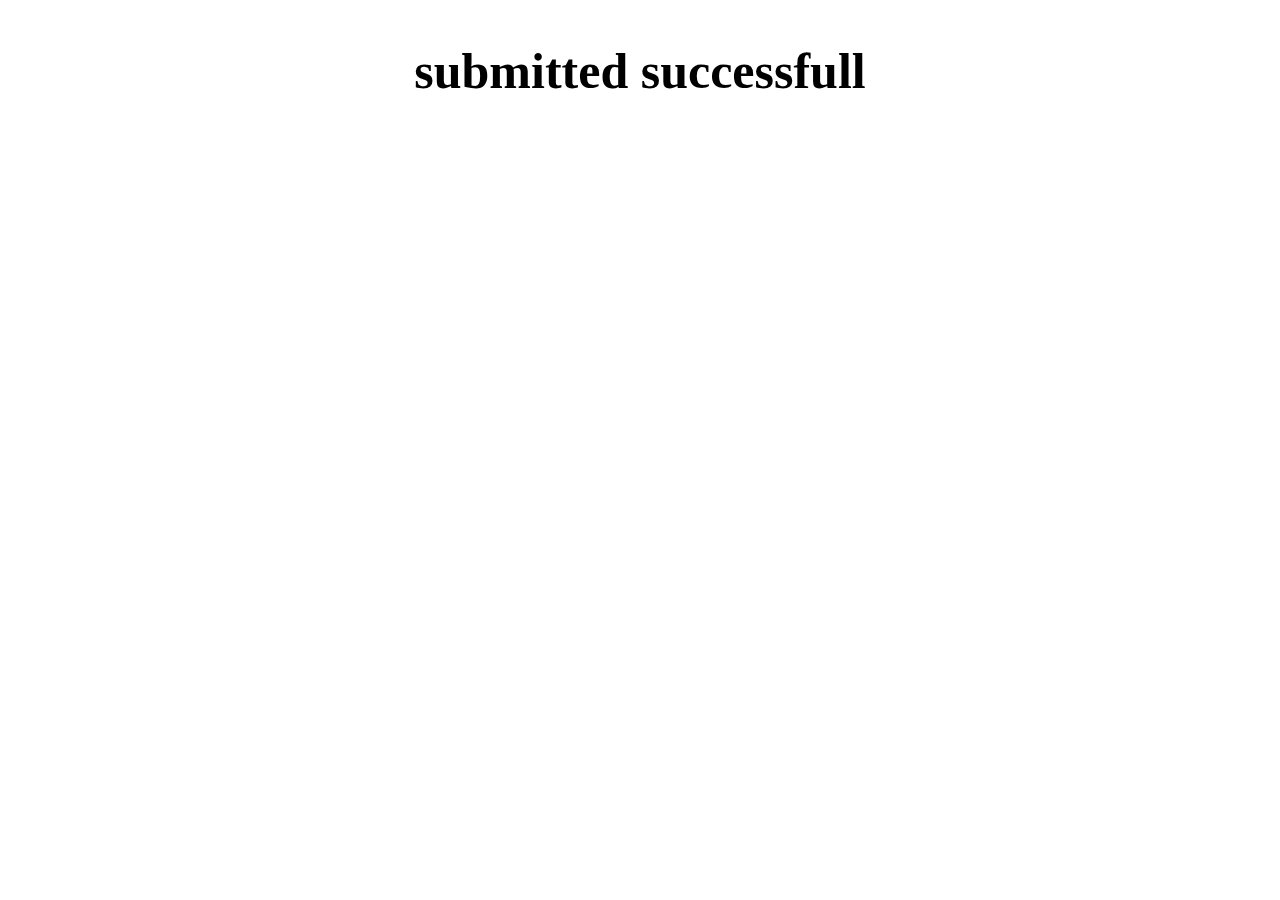
<file: index.html>
<!DOCTYPE html>
<html>
<head><title>submit successfull</title></head>
<body style="display:flex;vertical-align:center;justify-content:center">
<h1 style="text-align:center;font-size:50px;">submitted successfull</h1>
</body>
</html>
</file>
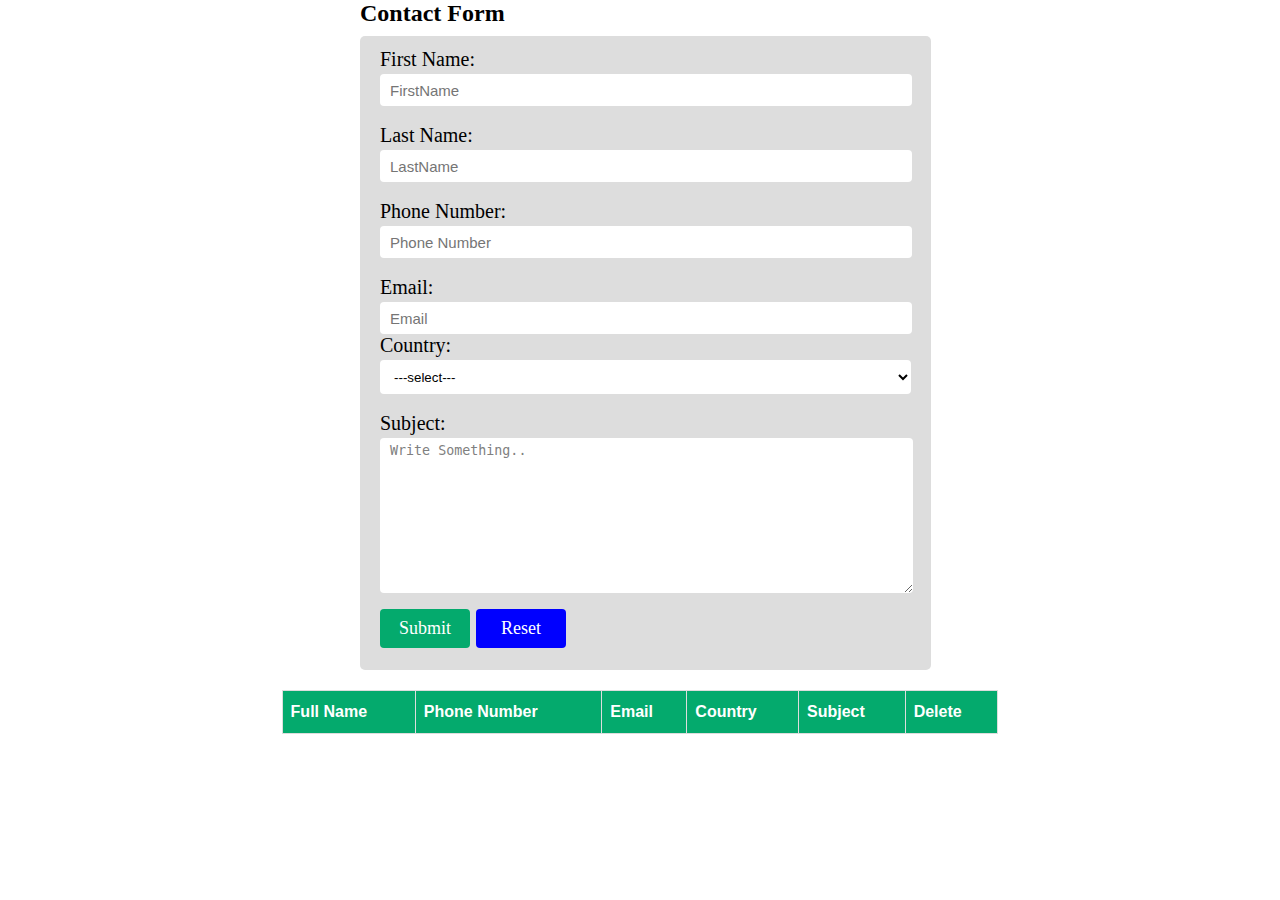
<file: Registration form.html>
<!DOCTYPE html>
<html lang="en">
 <head>
  <title>Registration form</title>
 <link rel="stylesheet" type="text/css" href="css/style.css">
 <style>
	*{
	margin:0px;
	padding:0px;
}
h2{
	margin-bottom:9px;
    font-family: "Times New Roman", Times, serif;
	margin-left: 11px;
	
}
.main{
	background-repeat: no-repeat;
	background-attachment: fixed;
    background-size: cover;
	margin:0 auto;
	display:flex;
	justify-content:center;
	align-items:center;
	width:100%;
}
label{
	margin-left:20px;
	margin-top:25px;
	font-size:20px;
	font-family: "Times New Roman", Times, serif;
	
}
#firstname,#lastname,#password,#email,#dob,#phonenumber{
	width:522px;
	height:24px;
	border-radius:4px;
    outline:none;
	border-style:none;
	padding-top:4px;
	padding-bottom:4px;
	padding-left:10px;
	color:dark;
	margin-left:20px;
	margin-top:3px;
	
}

input{
	font-size:15px;
	margin-right:13px;
	
}

span{
	font-size:20px;
	color:white;
	font-family: "Times New Roman", Times, serif;
}

#btn{
	margin-top: 12px;
    margin-left: 20px;
    width:90px;
    margin-bottom: 30px;
    font-size: 18px;
    font-family: "Times New Roman", Times, serif;
    background-color:RGB(4,170,109);
    outline: none;
    border: none;
    color: white;
    border-radius: 4px;
    padding: 9px;

}
#btn1{
	margin-top: 12px;
    margin-left:-11px;
    width:90px;
    margin-bottom: 30px;
    font-size: 18px;
    font-family: "Times New Roman", Times, serif;
    background-color:#0000FF;
    outline: none;
    border: none;
    color: white;
    border-radius: 4px;
    padding: 9px;

}
.sub-main {
	background-color:rgb(221, 221, 221);
	width: 571px;
	padding-top: 12px;
	height: 615px;
	margin-left: 11px;
	height: 622px;
	border-radius: 5px;
}
#country{
	width: 531px;
    height: 34px;
	border-radius:4px;
    outline:none;
	border-style:none;
	padding-top:4px;
	padding-bottom:4px;
	padding-left:10px;
	color:black;
	margin-left:20px;
	margin-top:3px;
	border-color:2px solid white;
	background-color: white;
}
textarea{
	margin-left:20px;
	margin-top:3px;
	border-style:none;
	border-radius:4px;
	outline:none;
	width:523px;
	border-color:2px solid gray;
	padding-top:5px;
	padding-left:10px;
	color:gray;
}
.massage{
	margin-left:20px;
	color:red;
}

#customers {
	font-family: Arial, Helvetica, sans-serif;
	border-collapse: collapse;
	width: 56%;
	margin-top: 20px;
	margin: 0px auto;
	margin-top: 0px;
	margin-top: 20px;
	cursor: pointer;
  }
  
  
#customers td, #customers th {
	border: 1px solid #ddd;
	padding: 8px;
	
  }
  
  #customers tr:nth-child(even){background-color: #f2f2f2;}
  
  #customers tr:hover {background-color: #ddd;}
  
  #customers th {
	padding-top: 12px;
	padding-bottom: 12px;
	text-align: left;
	background-color: #04AA6D;
	color: white;

  }
 </style>
  </head>
   <body>
    <div class="main">
   <form name="myform">  
		<h2>Contact Form</h2>
	 <div class="sub-main">
	    <div>
		  <label for="firstname">First Name:</label><span></span><br>
		  <input type="text" Name="firstname" id="firstname" placeholder="FirstName">
		</div><br>
		
		 <div>
		  <label for="lastname">Last Name:</label><br>
		  <input type="text" Name="lastname" id="lastname" placeholder="LastName">
		</div><br>
		
		 <div>
		  <label for="phonenumber">Phone Number:</label><br>
		  <input type="text" Name="phonenumber" id="phonenumber" placeholder="Phone Number"><span id="numloc"></span>
		</div><br>
		
		 <div>
		  <label for="email">Email:</label><span></span><br>
		  <input type="text" Name="email" id="email" placeholder="Email"><span class="massage"></span>
		</div>
		
		<div>
		  <label for="contry">Country:</label><br>
		  <select for="country" id="country" >
			<option value="" id="" selected>---select---</option>
		    <option value="Bangladesh" id="country">Bangladesh</option>
			<option value="Australia" id="country">Australia</option>
			<option value="Nepal" id="country" >Nepal</option>
			<option value="America" id="country">America</option>
		  </select>
		</div>
		<br>
		<div>
		   <label for="subject">Subject:</label><br>
		   <textarea rows="10" name="subject" id="subject">Write Something..
		   </textarea>
		</div>
		
		<div>
		  <input type="submit" value="Submit" id="btn">	
		  <input type="reset"  value="Reset" id="btn1">	
		</div>
		</div>
    </form><br>
	</div>

	<table id="customers">
		<thead id="thead">
		<tr>
		  <th>Full Name</th>
		  <th>Phone Number</th>
		  <th>Email</th>
		  <th>Country</th>
		  <th>Subject</th>
		  <th>Delete</th>
		</tr>
	</thead>
	<tbody id="tbody">
		
	</tbody>
</table>
	<script>
const firstname=document.myform.firstname.value; 
const lastname=document.myform.lastname.value;
const phonenumber=document.myform.phonenumber.value; 
const a=document.myform.email.value;  
const country=document.myform.country.value;
const massage1=document.myform.subject.value;
var btn=document.getElementById("btn");
 btn.addEventListener('click',(pera)=>{
	pera.preventDefault();
	const firstname=document.myform.firstname.value; 
	var test=firstname.length;
	if(test<2)
	{
		alert("First Name must be 2 character");
		return false;
	}
	var lastname=document.myform.lastname.value;  
	var test=lastname.length;
	if(test<2){
		alert("Last Name must be 2 character");
		return false;
	}
	var phonenumber=document.myform.phonenumber.value;  
	if (phonenumber==''){  
		alert("Must be phone Number input");
		return false;  
		}
    if (isNaN(phonenumber)){  
    alert("numeric value only phone number");
    return false;  
    }
	
	var a=document.myform.email.value; 
	if(a=='')
	{
		alert("Must be input Email");
		return false;
	}

	if(a.indexOf('@')<=0){
		alert("**first position @ Invalid ");
		return false;
	}
	if(a.charAt(a.length-4)!=='.'&& a.charAt(a.length-3)!=='.'){
		alert("**Invalid . position");
		return false;
	}
	var country=document.myform.country.value;  
    if (country==''){  
    alert("Must be selected country");
    return false;  
    }

	var massage1=document.myform.subject.value;  
    if (massage1=="")
	{  
    alert("Must be input subject");
    return false;  
    }
	
	else
	{
		var tbody=document.getElementById('tbody');
		var tr=document.createElement('tr');
		var td=document.createElement('td');
		td.innerHTML=firstname+" "+lastname;
		tr.appendChild(td);
 
	
		
		var td2=document.createElement('td');
		td2.innerHTML=phonenumber;
		tr.appendChild(td2);

		
		var td3=document.createElement('td');
		td3.innerHTML=a;
		tr.appendChild(td3);

		var td4=document.createElement('td');
		td4.innerHTML=country;
		tr.appendChild(td4);


		var td5=document.createElement('td');
		td5.innerHTML=massage1;
		tr.appendChild(td5);

		var td6=document.createElement('td');
		td6.innerHTML="<h4 color:black; onclick=myDeleteFunction(this)>Remove</h4>";
		tr.appendChild(td6);

		tbody.appendChild(tr);
		alert("Submit Successfull");
        
		
	
	}
	b.classList.add(massage);
 });

        function myDeleteFunction() {
           
            document.getElementById("customers").deleteRow(1);
}  
</script>
  </body>
</html>
</file>
<file: css/style.css>
*{
	margin:0px;
	padding:0px;
}
h2{
	margin-bottom:9px;
    font-family: "Times New Roman", Times, serif;
	margin-left: 11px;
	
}
.main{
	background-repeat: no-repeat;
	background-attachment: fixed;
    background-size: cover;
	margin:0 auto;
	display:flex;
	justify-content:center;
	align-items:center;
	width:100%;
}
label{
	margin-left:20px;
	margin-top:25px;
	font-size:20px;
	font-family: "Times New Roman", Times, serif;
	
}
#firstname,#lastname,#password,#email,#dob,#phonenumber{
	width:522px;
	height:24px;
	border-radius:4px;
    outline:none;
	border-style:none;
	padding-top:4px;
	padding-bottom:4px;
	padding-left:10px;
	color:dark;
	margin-left:20px;
	margin-top:3px;
	
}

input{
	font-size:15px;
	margin-right:13px;
	
}

span{
	font-size:20px;
	color:white;
	font-family: "Times New Roman", Times, serif;
}

#btn{
	margin-top: 12px;
    margin-left: 20px;
    width:90px;
    margin-bottom: 30px;
    font-size: 18px;
    font-family: "Times New Roman", Times, serif;
    background-color:RGB(4,170,109);
    outline: none;
    border: none;
    color: white;
    border-radius: 4px;
    padding: 9px;

}
#btn1{
	margin-top: 12px;
    margin-left:-11px;
    width:90px;
    margin-bottom: 30px;
    font-size: 18px;
    font-family: "Times New Roman", Times, serif;
    background-color:#0000FF;
    outline: none;
    border: none;
    color: white;
    border-radius: 4px;
    padding: 9px;

}
.sub-main {
	background-color:rgb(221, 221, 221);
	width: 571px;
	padding-top: 12px;
	height: 615px;
	margin-left: 11px;
	height: 655px;
	border-radius: 5px;
}
#country{
	width: 531px;
    height: 34px;
	border-radius:4px;
    outline:none;
	border-style:none;
	padding-top:4px;
	padding-bottom:4px;
	padding-left:10px;
	color:black;
	margin-left:20px;
	margin-top:3px;
	border-color:2px solid white;
	background-color: white;
}
textarea{
	margin-left:20px;
	margin-top:3px;
	border-style:none;
	border-radius:4px;
	outline:none;
	width:523px;
	border-color:2px solid gray;
	padding-top:5px;
	padding-left:10px;
	color:gray;
}
.massage{
	margin-left:20px;
	color:red;
}

#customers {
	font-family: Arial, Helvetica, sans-serif;
	border-collapse: collapse;
	width: 56%;
	margin-top: 20px;
	margin: 0px auto;
	margin-top: 0px;
	margin-top: 20px;
  }
  
  
  #customers td, #customers th {
	border: 1px solid #ddd;
	padding: 8px;
	
  }
  
  #customers tr:nth-child(even){background-color: #f2f2f2;}
  
  #customers tr:hover {background-color: #ddd;}
  
  #customers th {
	padding-top: 12px;
	padding-bottom: 12px;
	text-align: left;
	background-color: #04AA6D;
	color: white;

  }
</file>
